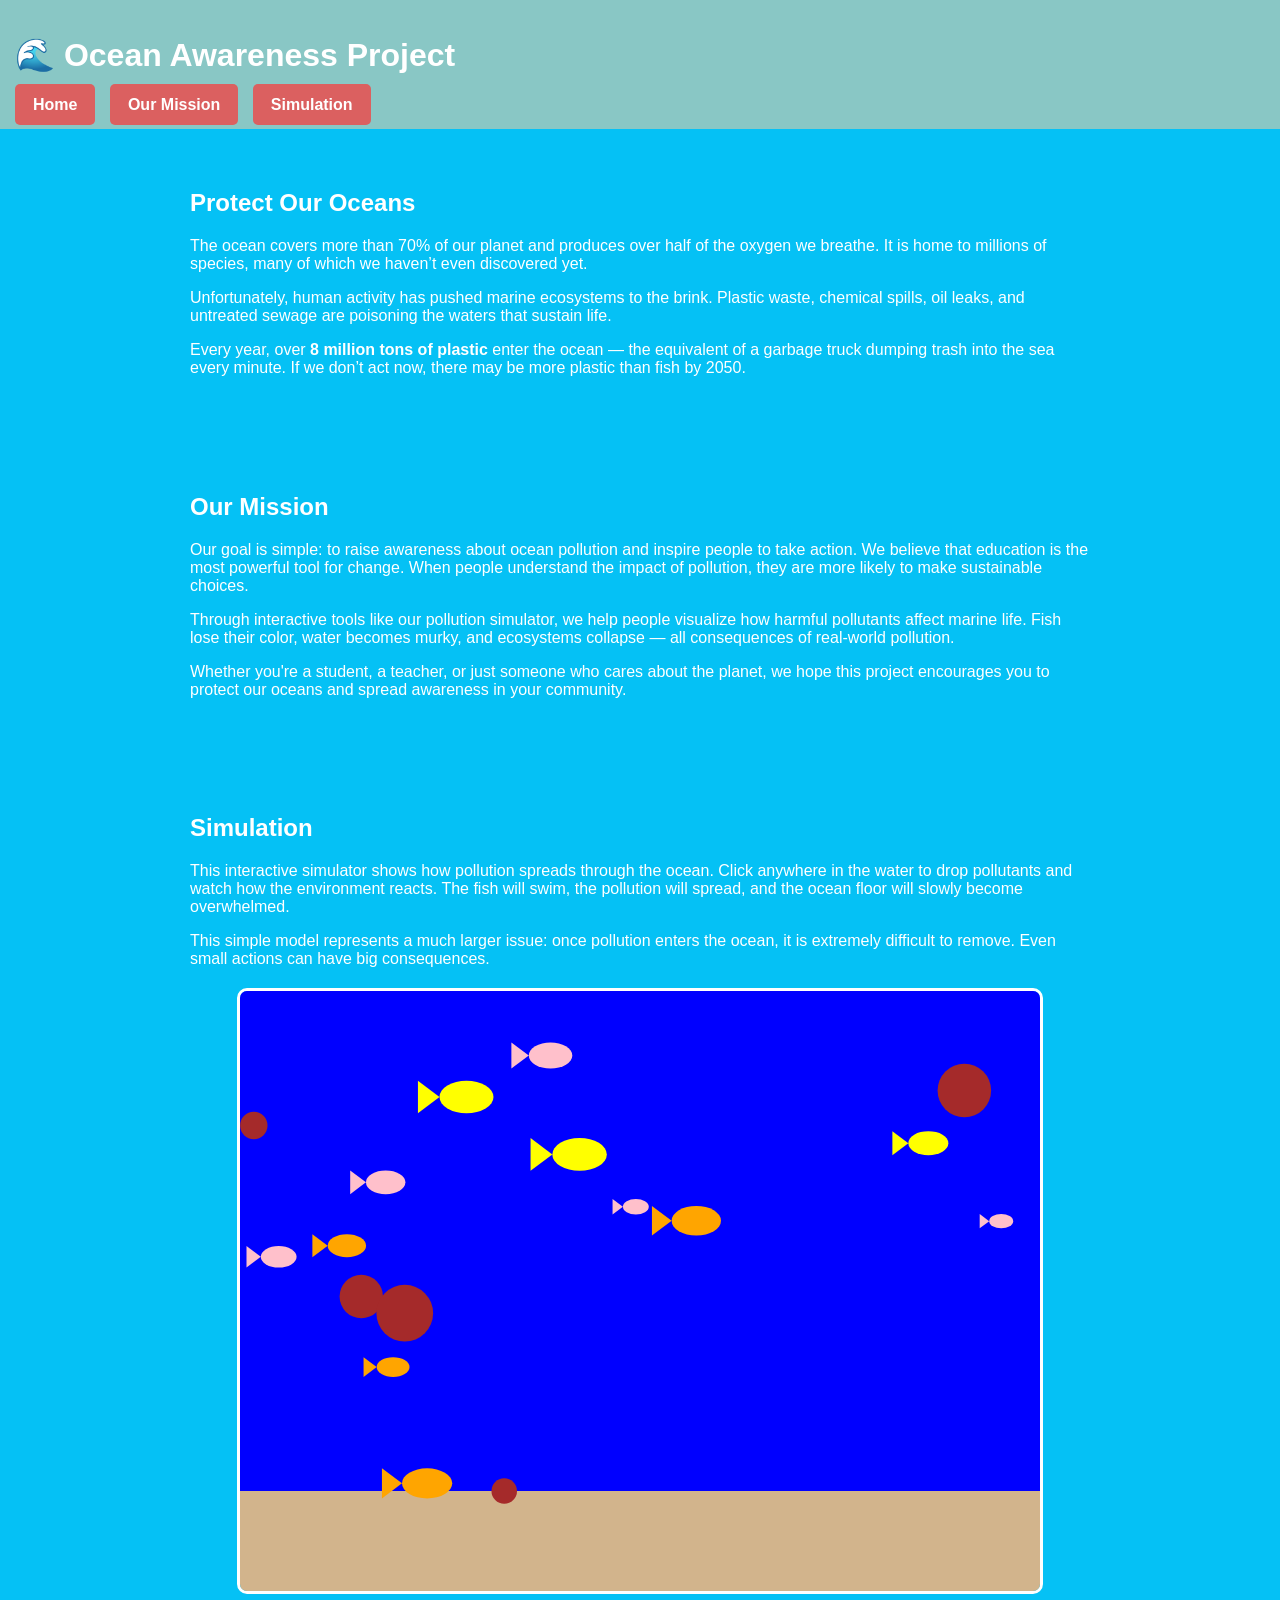
<file: index.html>
<!DOCTYPE html>
<html>
<head>
  <meta charset="UTF-8">
  <title>Ocean Awareness Project</title>
  
  <style>
    body {
      font-family: Arial, sans-serif;
      margin: 0;
      background: #05c1f5;
      color: white;
    }

    header {
      background: #89c7c5;
      padding: 15px;
    }

    nav {
      margin-top: 10px;
    }

    .nav-btn {
      background-color: #db6060;
      padding: 12px 18px;
      border-radius: 5px;
      color: white;
      text-decoration: none;
      font-weight: bold;
      margin-right: 10px;
      transition: 0.2s;
    }

    .nav-btn:hover {
      background-color: #b94f4f;
    }

    section {
      padding: 40px;
      max-width: 900px;
      margin: auto;
    }

    #ocean {
      display: block;
      margin: 20px auto;
      border: 3px solid white;
      border-radius: 10px;
    }
  </style>
</head>

<body>

<header>
  <h1>🌊 Ocean Awareness Project</h1>
  <nav>
    <a href="#home" class="nav-btn">Home</a>
    <a href="#mission" class="nav-btn">Our Mission</a>
    <a href="#simulation" class="nav-btn">Simulation</a>
  </nav>
</header>

<!-- HOME SECTION -->
<section id="home">
  <h2>Protect Our Oceans</h2>
  <p>
    The ocean covers more than 70% of our planet and produces over half of the oxygen we breathe.
    It is home to millions of species, many of which we haven’t even discovered yet.
  </p>
  <p>
    Unfortunately, human activity has pushed marine ecosystems to the brink. Plastic waste,
    chemical spills, oil leaks, and untreated sewage are poisoning the waters that sustain life.
  </p>
  <p>
    Every year, over <strong>8 million tons of plastic</strong> enter the ocean — the equivalent of a garbage truck
    dumping trash into the sea every minute. If we don’t act now, there may be more plastic than fish by 2050.
  </p>
</section>

<!-- MISSION SECTION -->
<section id="mission">
  <h2>Our Mission</h2>
  <p>
    Our goal is simple: to raise awareness about ocean pollution and inspire people to take action.
    We believe that education is the most powerful tool for change. When people understand the impact
    of pollution, they are more likely to make sustainable choices.
  </p>
  <p>
    Through interactive tools like our pollution simulator, we help people visualize how harmful
    pollutants affect marine life. Fish lose their color, water becomes murky, and ecosystems collapse —
    all consequences of real-world pollution.
  </p>
  <p>
    Whether you're a student, a teacher, or just someone who cares about the planet, we hope this project
    encourages you to protect our oceans and spread awareness in your community.
  </p>
</section>

<!-- SIMULATION SECTION -->
<section id="simulation">
  <h2>Simulation</h2>
  <p>
    This interactive simulator shows how pollution spreads through the ocean. Click anywhere in the water
    to drop pollutants and watch how the environment reacts. The fish will swim, the pollution will spread,
    and the ocean floor will slowly become overwhelmed.
  </p>
  <p>
    This simple model represents a much larger issue: once pollution enters the ocean, it is extremely
    difficult to remove. Even small actions can have big consequences.
  </p>

  <canvas id="ocean" width="800" height="600"></canvas>
</section>

<!-- JAVASCRIPT (unchanged simulator) -->
<script>
const canvas = document.getElementById("ocean");
const ctx = canvas.getContext("2d");

const Width = canvas.width;
const Height = canvas.height;

function drawFish(x, y, size, color) {
  ctx.fillStyle = color;
  
  ctx.beginPath();
  ctx.ellipse(x, y, size, size * 0.6, 0, 0, Math.PI * 2);
  ctx.fill();

  ctx.beginPath();
  ctx.moveTo(x - size, y);
  ctx.lineTo(x - size - size * 0.8, y - size * 0.6);
  ctx.lineTo(x - size - size * 0.8, y + size * 0.6);
  ctx.closePath();
  ctx.fill();
}

const mainFish = {
  x: Math.random() * Width,
  y: Math.random() * (Height - 100),
  size: 20,
  color: "yellow",
  speedX: Math.random() * 2 + 1,
  speedY: Math.random() * 1 - 0.5
};

const fishList = [];
for (let i = 0; i < 11; i++) {
  fishList.push({
    x: Math.random() * Width,
    y: Math.random() * (Height - 100),
    size: Math.random() * 20 + 10,
    color: ["yellow", "orange", "pink"][Math.floor(Math.random() * 3)],
    speedX: Math.random() * 2 + 1,
    speedY: Math.random() * 1 - 0.5
  });
}

const pollutionList = [];
for (let i = 0; i < 5; i++) {
  pollutionList.push({
    x: Math.random() * Width,
    y: Math.random() * (Height - 100),
    radius: Math.random() * 20 + 10,
    color: "brown",
  });
}

function drawPollution(p) {
  ctx.beginPath();
  ctx.arc(p.x, p.y, p.radius, 0, Math.PI * 2);
  ctx.fillStyle = p.color;
  ctx.fill();
}

canvas.addEventListener("click", function (event) {
  const rect = canvas.getBoundingClientRect();
  pollutionList.push({
    x: event.clientX - rect.left,
    y: event.clientY - rect.top,
    radius: 16,
    color: "brown"
  });
});

function draw() {
  ctx.fillStyle = "blue";
  ctx.fillRect(0, 0, Width, Height);

  ctx.fillStyle = "tan";
  ctx.fillRect(0, Height - 100, Width, 100);

  mainFish.x += mainFish.speedX;
  mainFish.y += mainFish.speedY;

  if (mainFish.x > Width) mainFish.x = 0;
  if (mainFish.x < 0) mainFish.x = Width;
  if (mainFish.y > Height - 100 || mainFish.y < 0) mainFish.speedY *= -1;

  drawFish(mainFish.x, mainFish.y, mainFish.size, mainFish.color);

  fishList.forEach(f => {
    f.x += f.speedX;
    f.y += f.speedY;

    if (f.x > Width) f.x = 0;
    if (f.x < 0) f.x = Width;
    if (f.y > Height - 100 || f.y < 0) f.speedY *= -1;

    drawFish(f.x, f.y, f.size, f.color);
  });

  pollutionList.forEach(p => {
    p.y += 1;
    if (p.y > Height - 100) p.y = Height - 100;
    drawPollution(p);
  });

  requestAnimationFrame(draw);
}

draw();
</script>

</body>
</html>
</file>
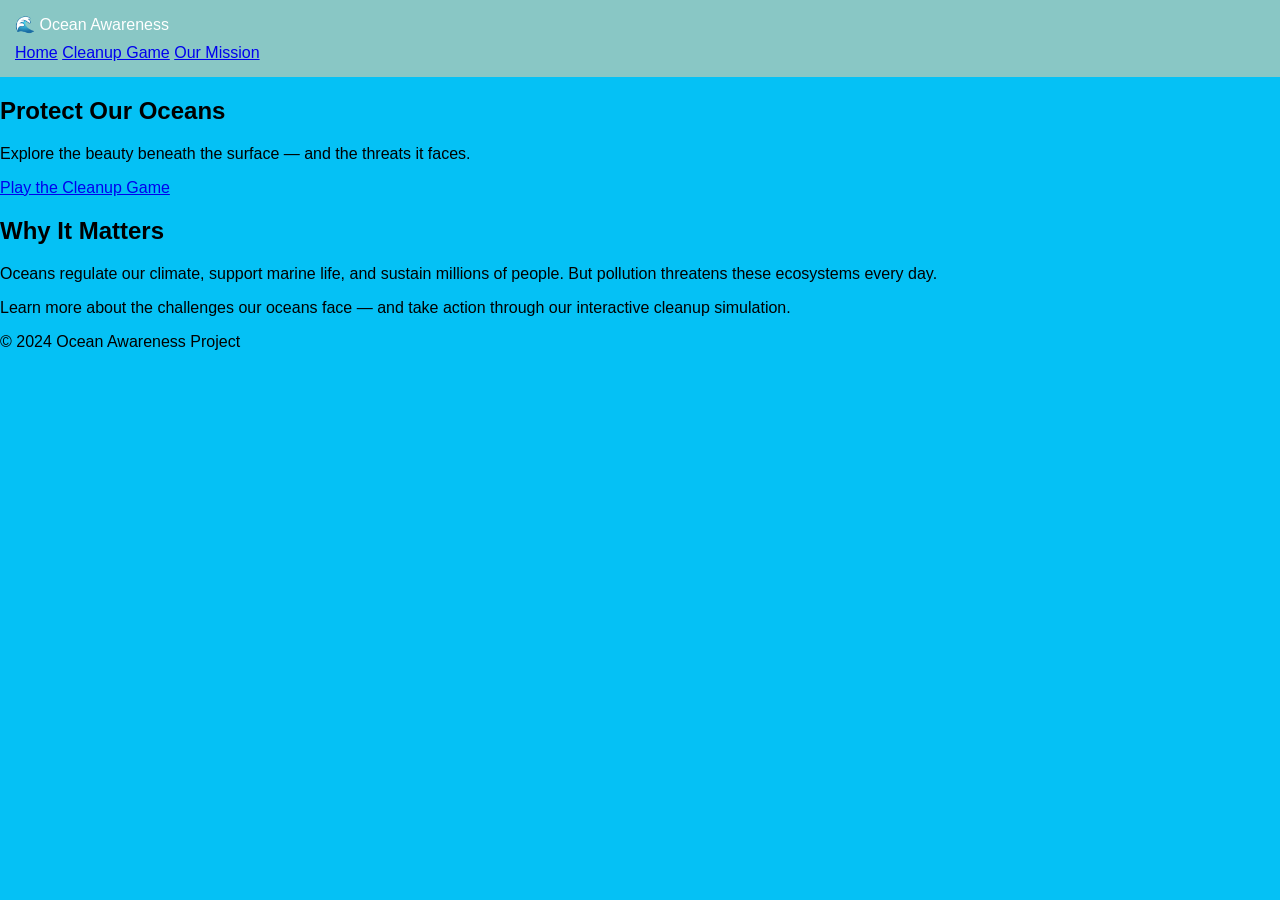
<file: main.html>
<!DOCTYPE html>
<html>
<head>
  <meta charset="UTF-8">
  <title>Ocean Awareness Project</title>
  <link rel="stylesheet" href="style.css">
  <link href="https://fonts.googleapis.com/css2?family=Playfair+Display:wght@600;700&family=Inter:wght@300;400;500;600&display=swap" rel="stylesheet">
</head>

<body>

<header class="navbar">
  <div class="logo">🌊 Ocean Awareness</div>
  <nav>
    <a href="index.html">Home</a>
    <a href="game.html">Cleanup Game</a>
    <a href="mission.html">Our Mission</a>
  </nav>
</header>

<section class="hero hero-coral">
  <div class="hero-content hybrid-align">
    <h1>Protect Our Oceans</h1>
    <p>Explore the beauty beneath the surface — and the threats it faces.</p>
    <a href="game.html" class="cta-btn">Play the Cleanup Game</a>
  </div>
</section>

<div class="wave-divider"></div>

<section class="content">
  <h2>Why It Matters</h2>
  <p>
    Oceans regulate our climate, support marine life, and sustain millions of people.
    But pollution threatens these ecosystems every day.
  </p>

  <p>
    Learn more about the challenges our oceans face — and take action through our interactive cleanup simulation.
  </p>
</section>

<footer>
  © 2024 Ocean Awareness Project
</footer>

</body>
</html>
</file>
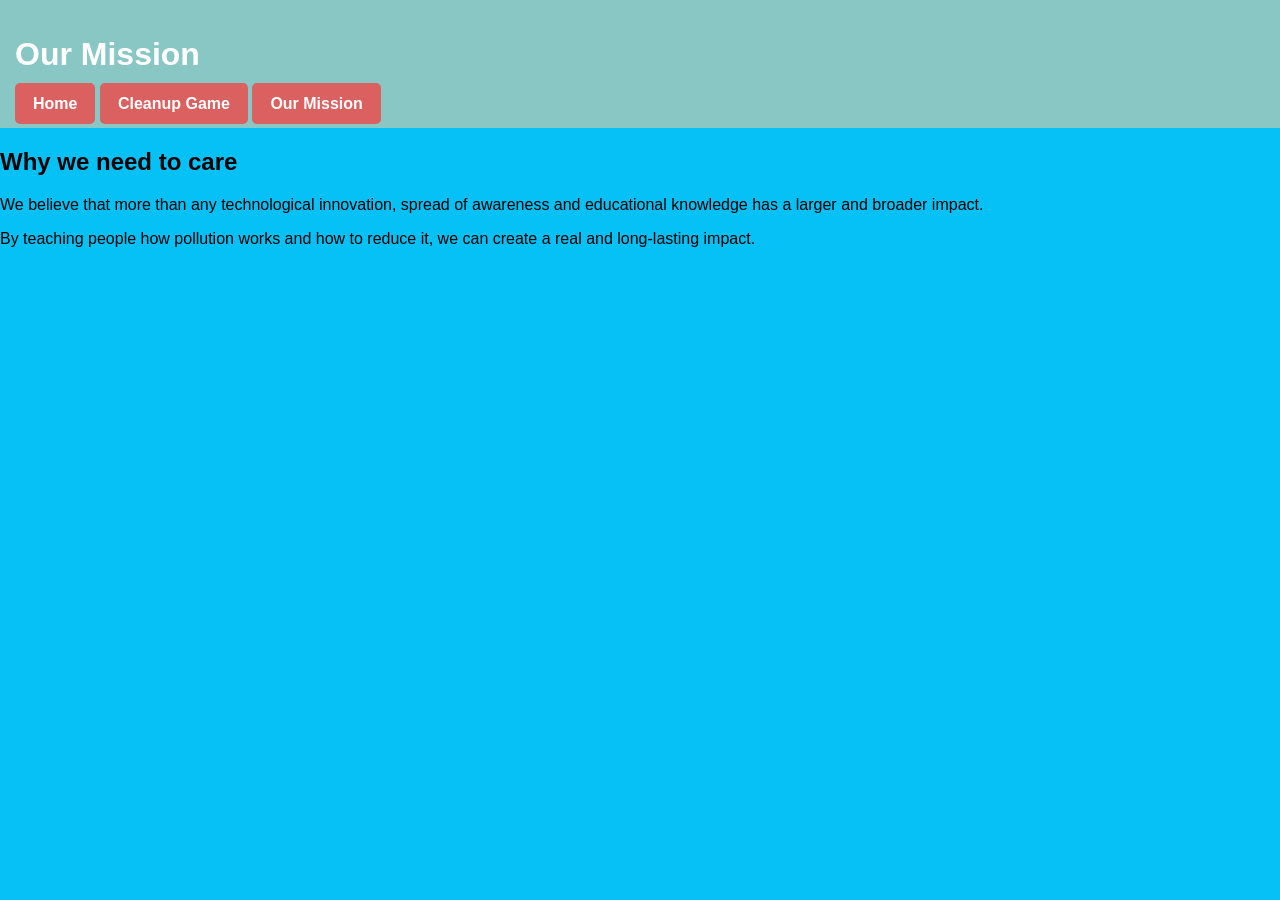
<file: mission.html>
<!DOCUTYPE html>
<html>
<head>
  <meta charset="UTF-8">
  <title>Our Mission</title>
  <link rel="stylesheet" href="style.css">
  </head>
  <body>
    <header>
      <h1>Our Mission</h1>
      <nav>
      <nav>
      <a href="main.html" class="nav-btn">Home</a>
      <a href="script2.js" class="nav-btn">Cleanup Game</a>
      <a href="mission.html" class="nav-btn">Our Mission</a>
    </nav>
    </header>

    <section class="content">
      <h2>Why we need to care</h2>
      <p>
        We believe that more than any technological innovation, spread of awareness 
        and educational knowledge has a larger and broader impact.
      </p>
      
      <p>
      By teaching people how pollution works and how to reduce it, we can create a real and 
      long-lasting impact.
      </p>
      
  </body>
</html>
</file>
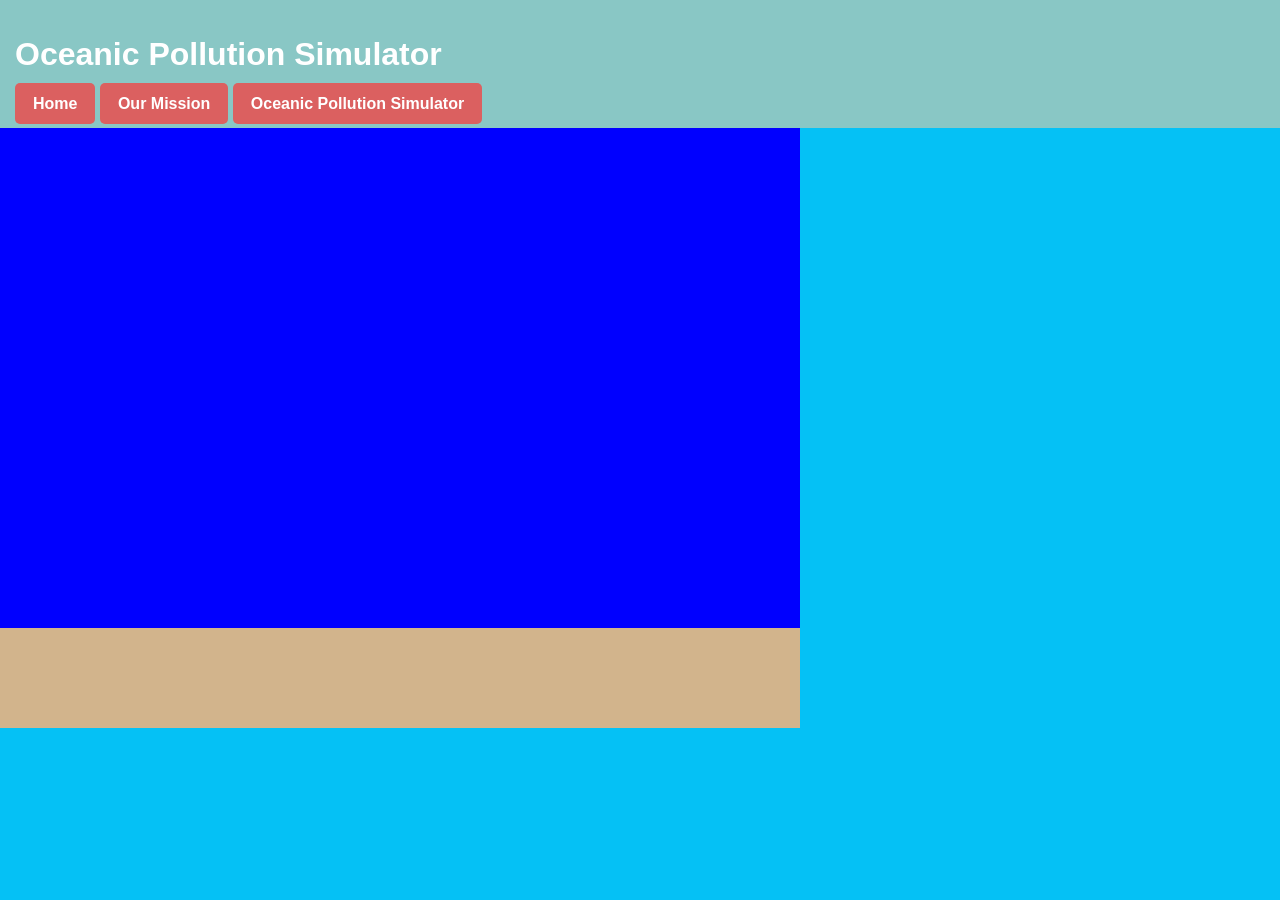
<file: script.html>
<!DOCTYPE html>
<html>
<head>
  <meta charset="UTF-8">
  <title>Oceanic Pollution Simulator</title>
  <link rel="stylesheet" href="style.css">
</head>

<body>

<header>
  <h1>Oceanic Pollution Simulator</h1>
  <nav>
    <a href="index.html" class="nav-btn">Home</a>
    <a href="mission.html" class="nav-btn">Our Mission</a>
    <a href="game.html" class="nav-btn">Oceanic Pollution Simulator</a>
  </nav>
</header>

<section class="content">
  <canvas id="ocean" width="800" height="600"></canvas>
</section>

<script src="script.js"></script>

</body>
</html>
</file>
<file: style.css>
body {
  font-family: Arial, sans-serif;
  margin: 0;
  background: #05c1f5;
}
header {
  background:#89c7c5;
  color: white;
  padding: 15px;
}

nav {
  margin-top: 10px;
}
.nav-btn {
  background-color: #db6060;
  padding: 12px 18px;
  border-radius: 5px;
  color: white;
  text-decoration: none;
  font-weight: bold;
  margin-right: 10px:
  transition: 0.2s;
}
</file>
